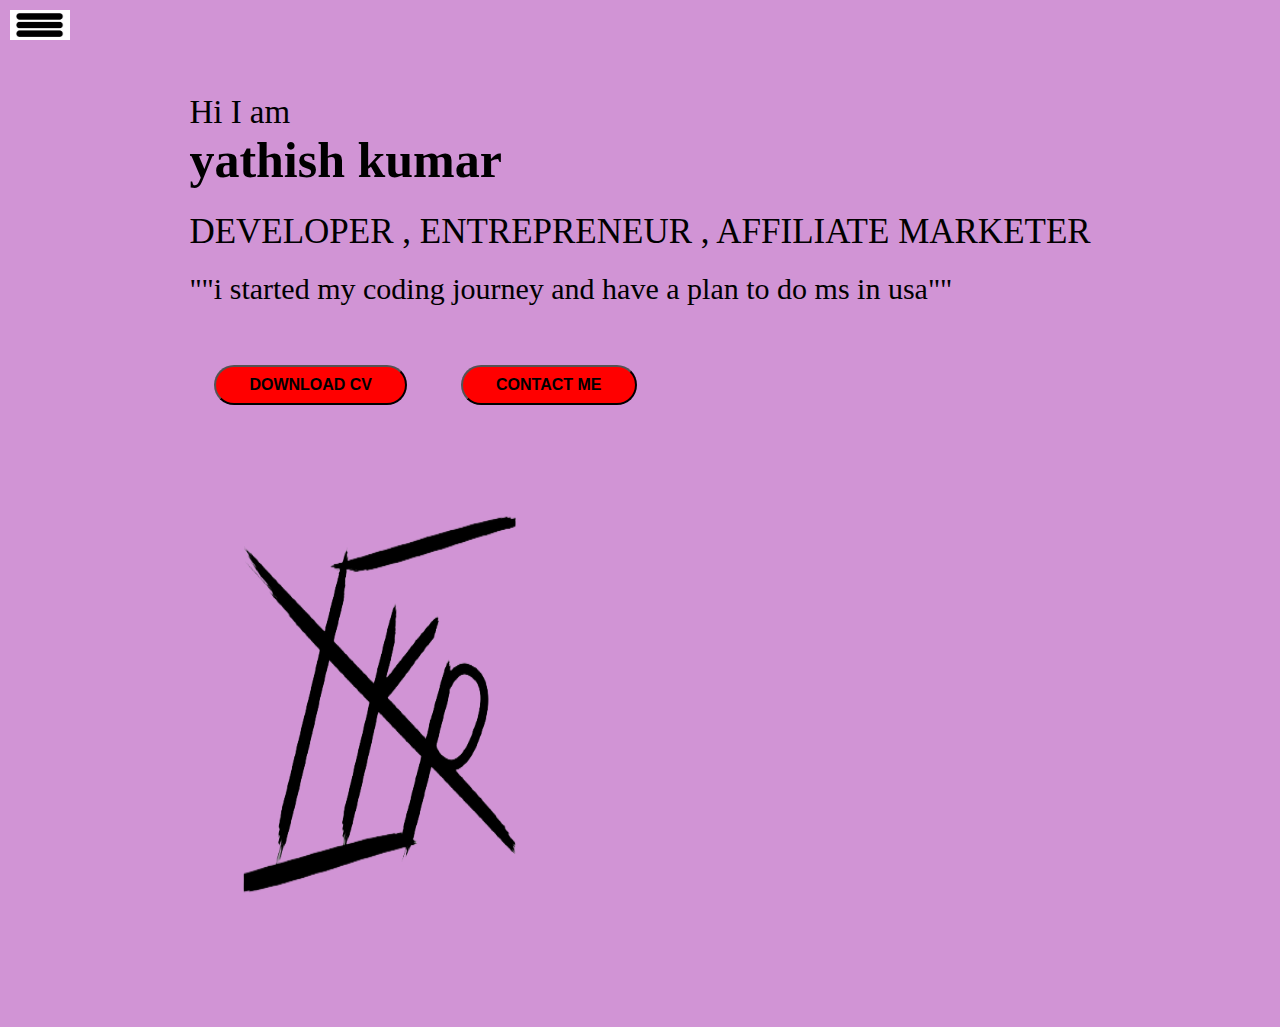
<file: index.html>
<!DOCTYPE html>
<html lang="en">
    <head>
        <meta charset="UTF-8">
        <meta http-equiv="X-UA-Compatible" content="IE=edge">
        <meta name="viewport" content="width=device-width, initial-scale=1.0">
        <title>YKR YATHISH KUMAR R</title>
        <link rel="stylesheet" href="style.css">
        <title>YKR YATHISH KUMAR R</title>
    </head>
    <body>
        <div class="container">
        <div class="sidebar sidebargo">
            
            <nav>
                <ul>
                    <li><a href="/">HOME</a></li>
                    <li><a href="/intro.html">INTRO</a></li>
                    <li><a href="/services.html">SERVICES</a></li>
                    <li><a href="/blog.html">BLOG</a></li>
                    <li><a href="/contact.html">CONTACT ME</a></li>
                    
                </ul>
            </nav>


        </div>
        <div class="main">
            <div class="hamburger">
                <img class="ham" src="hamm.png" alt=""width="60">
                <img class="cross" src="cross.png" alt=""width="23">
            </div>
           <div class="infocontainer">
            <div class="devinfo">
                <div class="hello">Hi I am</div>
                <div class="name">yathish kumar</div>
                <div class="about">DEVELOPER , ENTREPRENEUR , AFFILIATE MARKETER </div>
                <div class="moreabout">""i started my coding journey and have a plan to do ms in usa""</div>
                <div class="buttons">
                    <a href="/cv.txt" target="_blank">
                    <button class="btn">DOWNLOAD CV</button></a>
                    <a href="/contact.html"><button class="btn">CONTACT ME</button></a>
                </div>
                

            <div class="devpic"><img src="appuback.png" alt="">
            </div>
            </div>
           </div>
        </div>
    </div>

<script src="script.js"></script>
    </body>
</html>
</file>
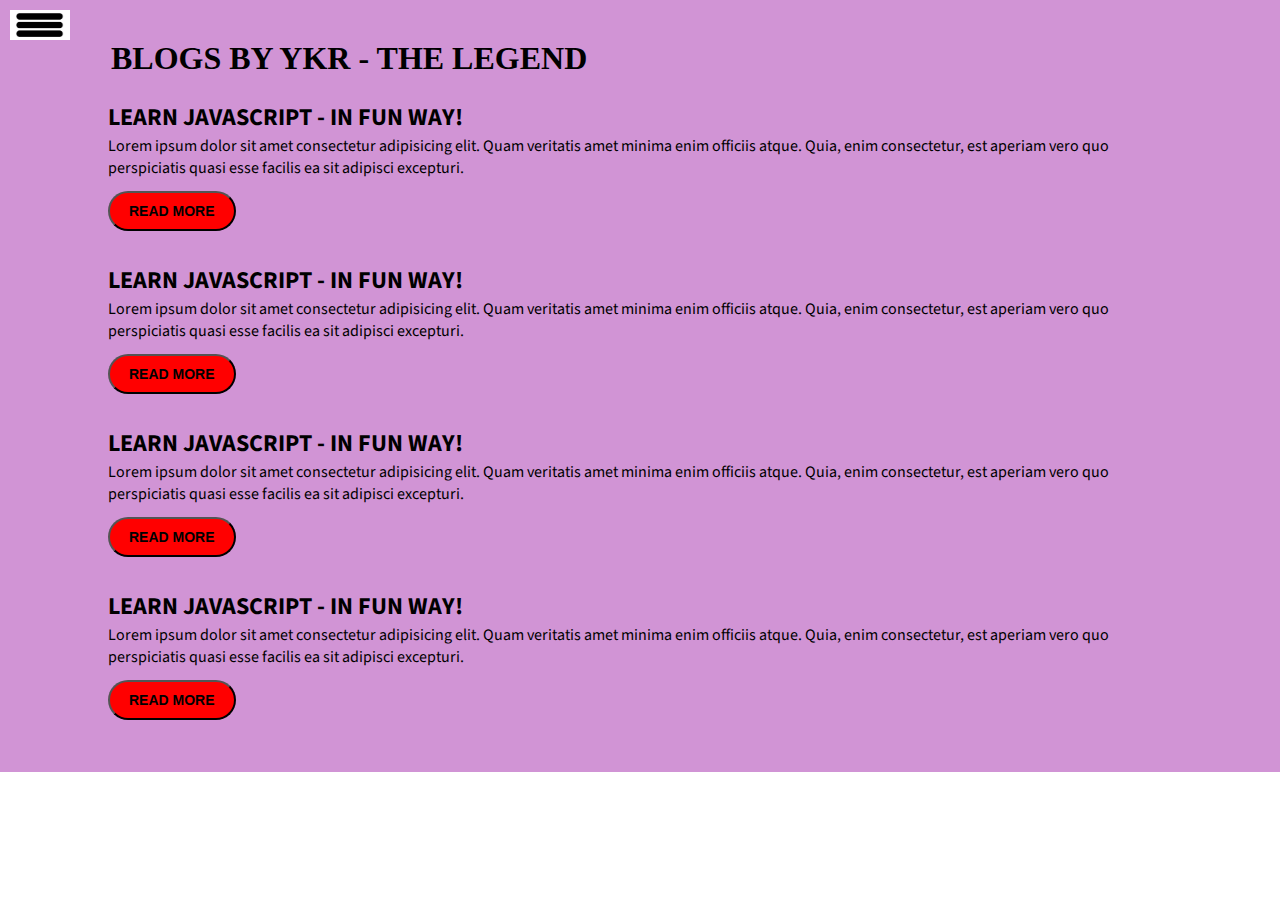
<file: blog.html>
<!DOCTYPE html>
<html lang="en">
    <head>
        <meta charset="UTF-8">
        <meta http-equiv="X-UA-Compatible" content="IE=edge">
        <meta name="viewport" content="width=device-width, initial-scale=1.0">
        <title>YKR YATHISH KUMAR R</title>
        <link rel="stylesheet" href="style.css">
        <title>YKR YATHISH KUMAR R</title>
    </head>
    <body>
        <div class="container">
            <div class="sidebar sidebargo">
            
            <nav>
                <ul>
                    <li><a href="/">HOME</a></li>
                    <li><a href="/intro.html">INTRO</a></li>
                    <li><a href="/services.html">SERVICES</a></li>
                    <li><a href="/blog.html">BLOG</a></li>
                    <li><a href="/contact.html">CONTACT ME</a></li>
                    
                </ul>
            </nav>


        </div>
        <div class="main">
            <div class="hamburger">
                <img class="ham" src="hamm.png" alt=""width="60">
                <img class="cross" src="cross.png" alt=""width="23">
            </div>
            <div class="blogcontainer">
                <h1>BLOGS BY YKR - THE LEGEND</h1>
                <div class="blogitem">
                    <h2>LEARN JAVASCRIPT - IN FUN WAY!</h2>
                    <p>Lorem ipsum dolor sit amet consectetur adipisicing elit. Quam veritatis amet minima
                         enim officiis atque. Quia, enim consectetur, est aperiam vero quo perspiciatis quasi esse facilis ea 
                     sit adipisci excepturi.</p>
                     <button class="btn btn-sm">READ MORE</button>
                </div>
                <div class="blogitem">
                    <h2>LEARN JAVASCRIPT - IN FUN WAY!</h2>
                    <P>Lorem ipsum dolor sit amet consectetur adipisicing elit. Quam veritatis amet minima
                         enim officiis atque. Quia, enim consectetur, est aperiam vero quo perspiciatis quasi esse facilis ea 
                         sit adipisci excepturi.</P>
                         <button class="btn btn-sm">READ MORE</button> 
                </div>
                <div class="blogitem">
                    <h2>LEARN JAVASCRIPT - IN FUN WAY!</h2>
                    <P>Lorem ipsum dolor sit amet consectetur adipisicing elit. Quam veritatis amet minima
                         enim officiis atque. Quia, enim consectetur, est aperiam vero quo perspiciatis quasi esse facilis ea 
                         sit adipisci excepturi.</P>
                         <button class="btn btn-sm">READ MORE</button>
                </div>
                <div class="blogitem">
                    <h2>LEARN JAVASCRIPT - IN FUN WAY!</h2>
                    <P>Lorem ipsum dolor sit amet consectetur adipisicing elit. Quam veritatis amet minima
                         enim officiis atque. Quia, enim consectetur, est aperiam vero quo perspiciatis quasi esse facilis ea 
                         sit adipisci excepturi.</P>
                         <button class="btn btn-sm">READ MORE</button>
                </div>
            </div>
           
        </div>
    </div>

    <script src="script.js"></script>
    </body>
</html>
</file>
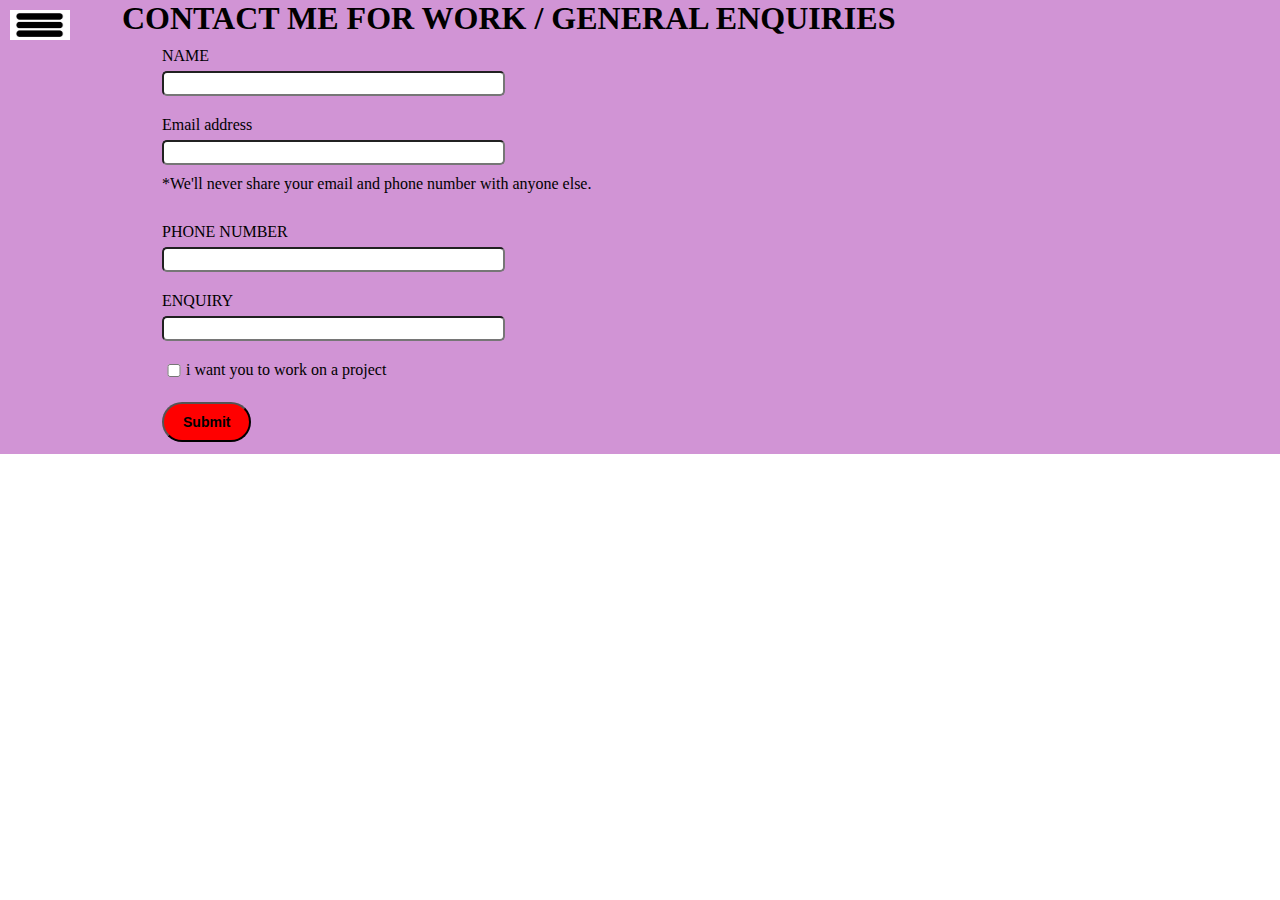
<file: contact.html>
<!DOCTYPE html>
<html lang="en">
    <head>
        <meta charset="UTF-8">
        <meta http-equiv="X-UA-Compatible" content="IE=edge">
        <meta name="viewport" content="width=device-width, initial-scale=1.0">
        <title>YKR YATHISH KUMAR R</title>
        <link rel="stylesheet" href="style.css">
        <title>YKR YATHISH KUMAR R</title>
    </head>
    <body>
        <div class="container">
            <div class="sidebar sidebargo">
            
            <nav>
                <ul>
                    <li><a href="/">HOME</a></li>
                    <li><a href="/intro.html">INTRO</a></li>
                    <li><a href="/services.html">SERVICES</a></li>
                    <li><a href="/blog.html">BLOG</a></li>
                    <li><a href="/contact.html">CV</a></li>
                    
                </ul>
            </nav>


        </div>
        <div class="main">
            <div class="hamburger">
                <img class="ham" src="hamm.png" alt=""width="60">
                <img class="cross" src="cross.png" alt=""width="23">
            </div>
            <div class="contactform">
                <h1>CONTACT ME FOR WORK / GENERAL ENQUIRIES</h1>
                <form>
                    <div class="mb-3">
                      <label for="CLIENTEMAIL" class="form-label">NAME</label>
                      <input type="name" class="form-control" id="CLIENTEMAIL" aria-describedby="emailHelp">
                      
                    </div>
                    <div class="mb-3">
                        <label for="CLIENTEMAIL" class="form-label">Email address</label>
                        <input type="email" class="form-control" id="CLIENTEMAIL" aria-describedby="emailHelp">
                        <div id="emailHelp" class="form-text">*We'll never share your email and phone number with anyone else.</div>
                      </div>
                    <div class="mb-3">
                      <label for="CLIENTPHONE" class="form-label">PHONE NUMBER</label>
                      <input type="PHONE NUMBER" class="form-control" id="CLIENTPHONE">
                    </div>
                    <div class="mb-3">
                        <label for="CLIENTPHONE" class="form-label">ENQUIRY</label>
                        <input type="PHONE NUMBER" class="form-control" id="CLIENTPHONE">
                      </div>
                    <div class="mb-3"id="form-check">
                      <input type="checkbox" class="form-check-input" id="isclient">
                      <label class="form-check-label" for="isclient">i want you to work on a project</label>
                    </div>

                   
                    <button type="submit" class="btn btn-sm">Submit</button>
                  </form>
                  
            </div>
           </div>
        
    </div>

    <script src="script.js"></script>
    </body>
</html>
</file>
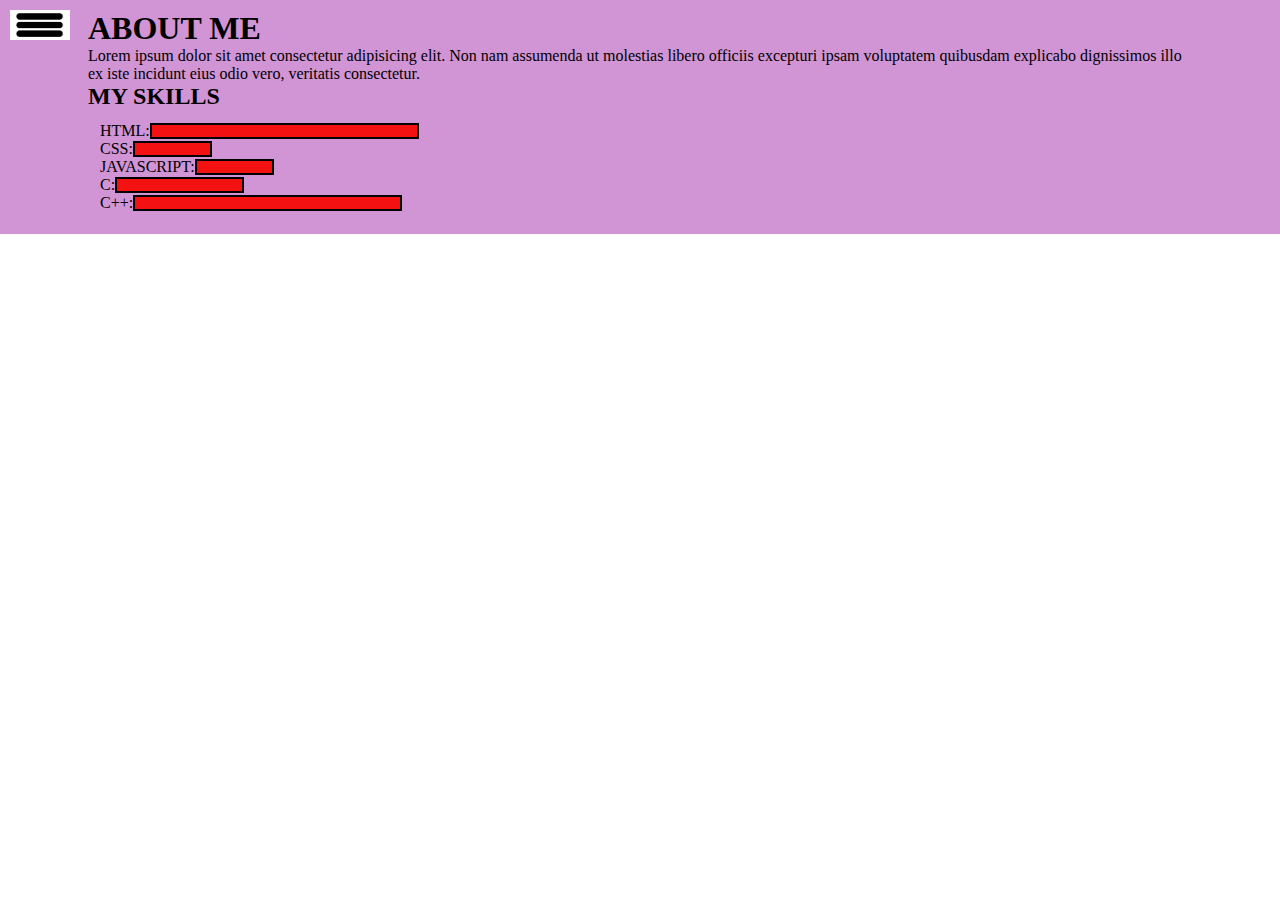
<file: intro.html>
<!DOCTYPE html>
<html lang="en">
    <head>
        <meta charset="UTF-8">
        <meta http-equiv="X-UA-Compatible" content="IE=edge">
        <meta name="viewport" content="width=device-width, initial-scale=1.0">
        <title>YKR YATHISH KUMAR R</title>
        <link rel="stylesheet" href="style.css">
        <title>YKR YATHISH KUMAR R</title>
    </head>
    <body>
        <div class="container">
            <div class="sidebar sidebargo">
            
            <nav>
                <ul>
                    <li><a href="/">HOME</a></li>
                    <li><a href="/intro.html">INTRO</a></li>
                    <li><a href="/services.html">SERVICES</a></li>
                    <li><a href="/blog.html">BLOG</a></li>
                    <li><a href="/contact.html">CONTACT ME</a></li>
                    
                </ul>
            </nav>


        </div>
        <div class="main">
            <div class="hamburger">
                <img class="ham" src="hamm.png" alt=""width="60">
                <img class="cross" src="cross.png" alt=""width="23">
            </div>
            <div class="intro">
       
           
                <h1>ABOUT ME</h1>
                <P>Lorem ipsum dolor sit amet consectetur adipisicing elit. Non nam assumenda
                     ut molestias libero officiis excepturi ipsam voluptatem quibusdam explicabo dignissimos 
                     illo ex iste incidunt eius odio vero, veritatis consectetur.</P>
               <h2>MY SKILLS</h2> 
               <div class="skillcontainer">
            <div class="skillitem"> HTML: <div class="skill hundred" ></div></div>
               <div class="skillitem">CSS: <div class="skill t5 "></div></div>
              <div class="skillitem">JAVASCRIPT: <div class="skill t5"></div></div>
               <div class="skillitem">C: <div class="skill fifty"></div></div>
               <div class="skillitem">C++:<div class="skill hundred"></div></div>

               </div>
               
            </div>
      </div>


         
      <script src="script.js"></script>

    </body>
</html>
</file>
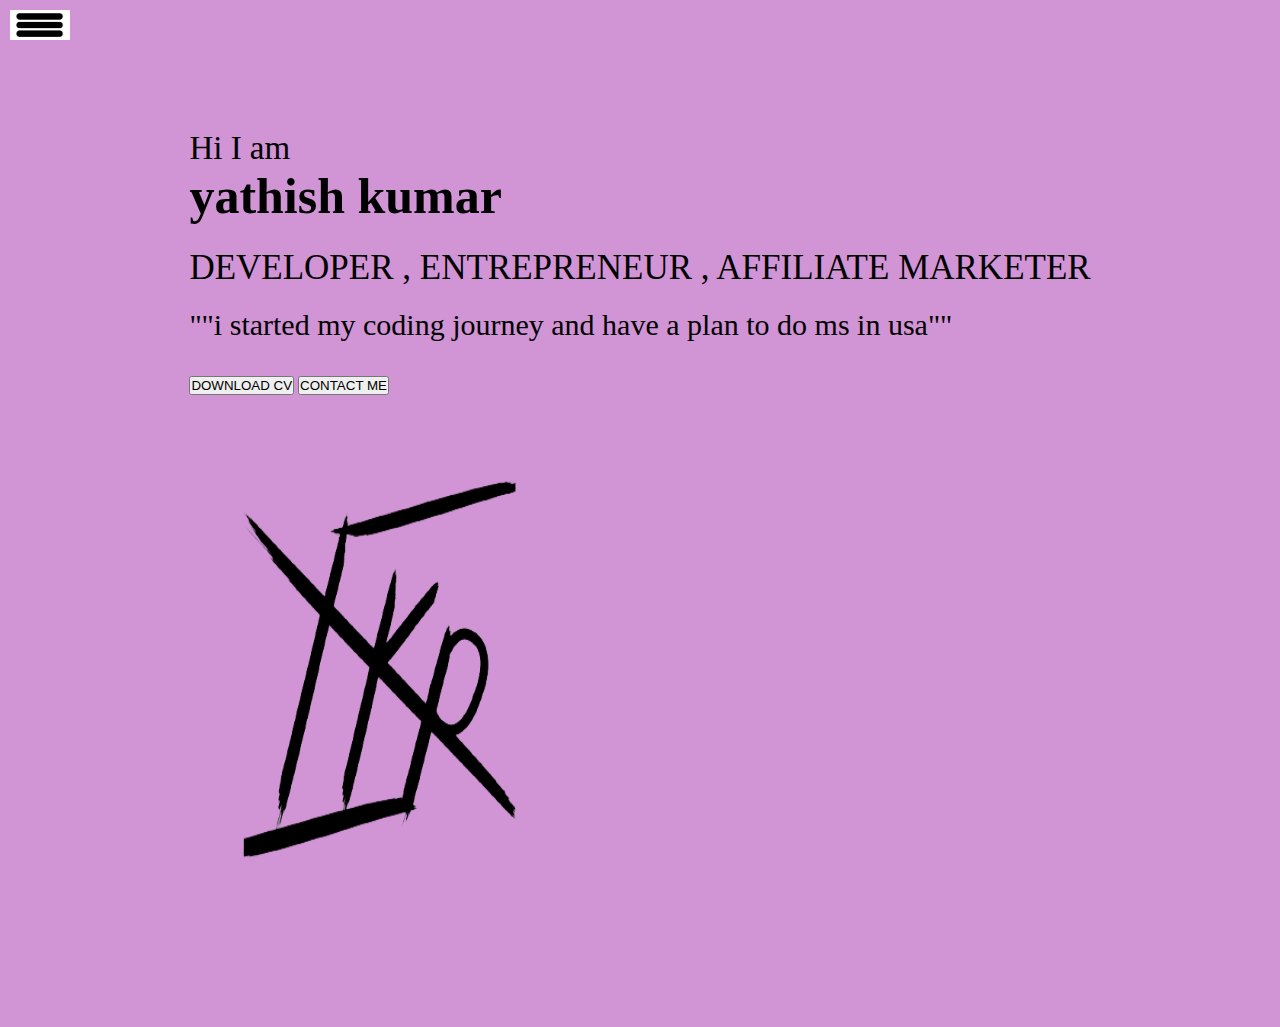
<file: services.html>
<!DOCTYPE html>
<html lang="en">
    <head>
        <meta charset="UTF-8">
        <meta http-equiv="X-UA-Compatible" content="IE=edge">
        <meta name="viewport" content="width=device-width, initial-scale=1.0">
        <title>YKR YATHISH KUMAR R</title>
        <link rel="stylesheet" href="style.css">
        <title>YKR YATHISH KUMAR R</title>
    </head>
    <body>
        <div class="container">
            <div class="sidebar sidebargo">
            
            <nav>
                <ul>
                    <li><a href="/">HOME</a></li>
                    <li><a href="/intro.html">INTRO</a></li>
                    <li><a href="/services.html">SERVICES</a></li>
                    <li><a href="/blog.html">BLOG</a></li>
                    <li><a href="/contact.html">CONTACT ME</a></li>
                    
                </ul>
            </nav>


        </div>
        <div class="main">
            <div class="hamburger">
                <img class="ham" src="hamm.png" alt=""width="60">
                <img class="cross" src="cross.png" alt=""width="23">
            </div>
           <div class="infocontainer">
            <div class="devinfo">
                <div class="hello">Hi I am</div>
                <div class="name">yathish kumar</div>
                <div class="about">DEVELOPER , ENTREPRENEUR , AFFILIATE MARKETER </div>
                <div class="moreabout">""i started my coding journey and have a plan to do ms in usa""</div>
                <div class="buttons">
                    <button>DOWNLOAD CV</button>
                    <button>CONTACT ME</button>
                </div>

            <div class="devpic"><img src="appuback.png" alt="">
            </div>
            </div>
           </div>
        </div>
    </div>
    <script src="script.js"></script>

    </body>
</html>
</file>
<file: style.css>
@import url('https://fonts.googleapis.com/css2?family=Dancing+Script&family=League+Gothic&family=Oswald&family=Source+Sans+Pro:wght@200;400&display=swap');
*{
    margin: 0;
    padding: 0;

}
.sidebar{
  
    background-color: rgb(254, 0, 0);
   
    font-family: 'Dancing Script', cursive;
font-family: 'League Gothic', sans-serif;
font-family: 'Oswald', sans-serif;
font-family: 'Source Sans Pro', sans-serif;
height: 120vh;
transition: transform 0.3s;


}
.sidebar nav{
    padding: 45px;
}
.sidebar nav li{
    list-style-type: none;
    font-size: 30px;
    padding: 30px 0;
    
}
.sidebar nav li a{
    text-decoration: none;
    color: black;
}



.main{
    background-color: rgb(209, 148, 213);
    width: 100vw;
    
}
.container{
    display: flex;
}
.infocontainer{
   /* background-color: rgb(255, 230, 0);*/
       height: 91vh;
    width: 90vw;
    margin: 104px auto;
   display: flex;
   justify-content: space-around;
}
.devpic img{
    width: 381px;
    height: 61vh;
margin-bottom: 50px;
}
.devinfo{
    display: flex;
justify-content: center;
    flex-direction: column;
    margin-top: 100px;
}
.hello{
    font-size: 33px;

}
.name{
    font-size: 50px;
    font-weight: bold;
}
.about{
    font-size: 35px;
    margin-top: 23px;
}
.moreabout{
    font-size: 30px;
    margin-top: 20px;
}
.buttons{
    margin-top: 34px;
}
.btn{
    padding: 9px 33px;
    border-radius: 45px;
    font-size: 16px;
    font-weight: bold;
    color: black;
    background-color: red;
   
   
    margin: 25px 25px;
    cursor: pointer;
}
.btn-sm{
    font-size: 14px;
    padding: 10px 19px;
    margin: 12px 0;
}
.btn:hover{
    background-color: black;
    color: aliceblue;
}

.contactform {
    padding: 0 34px;
    
margin: 0 88px;
}
.contactform h1{

}
.contactform form div{
    padding: 10px 0;
    display: flex;
    flex-direction: column;
}
.contactform form div input{
    width: 26vw;
    border-radius: 5px;
    margin: 6px 0 0 0;
    padding: 3px;
}
.contactform form{
    margin: 0 40px;
}
#emailhelp{
    font-size: 11px;
    color: red;
    margin: 0 5px;
    padding: 3px 0 0 0;
    
}
#form-check{
    flex-direction: row;
}

#form-check input{
    width: 24px;
     margin: 3px 0;
}
.blogitem {
    margin: 20px;


}
.blogcontainer{
    margin: 40px 88px;
}
.blogcontainer h1{
   margin: 23px;


}

.blogitem {
    font-family: 'League Gothic', sans-serif;
    font-family: 'Oswald', sans-serif;
    font-family: 'Source Sans Pro', sans-serif;

}
.intro{
    margin: 10px 88px;
}
.skillcontainer{
    padding: 12px;
}
.skillitem{
    display: flex;
    align-items: center;
}
.skill{
    width: 265px;
    height: 12px;
    background-color: rgb(244, 17, 17);
    border: 2px solid black;
}
.hundred{
    width: 265px;
   
}
.fifty{
    width: 125px;
}
   
.t5{
    width: 75px;

}
.sidebargo{
    transform: translate(-443px, 0px);
    position: absolute;
}
.hamburger{
    position: absolute;
    cursor: pointer;
    top: 10px;
    left: 10px;
}
.hamm{
    margin-top: 10px;
    margin-left: 10px;
}
.cross{
    margin-left: 185px;
    
}
@media (max-width: 1255px){
    
   
.devpic{
    display: none;
}


}
</file>
